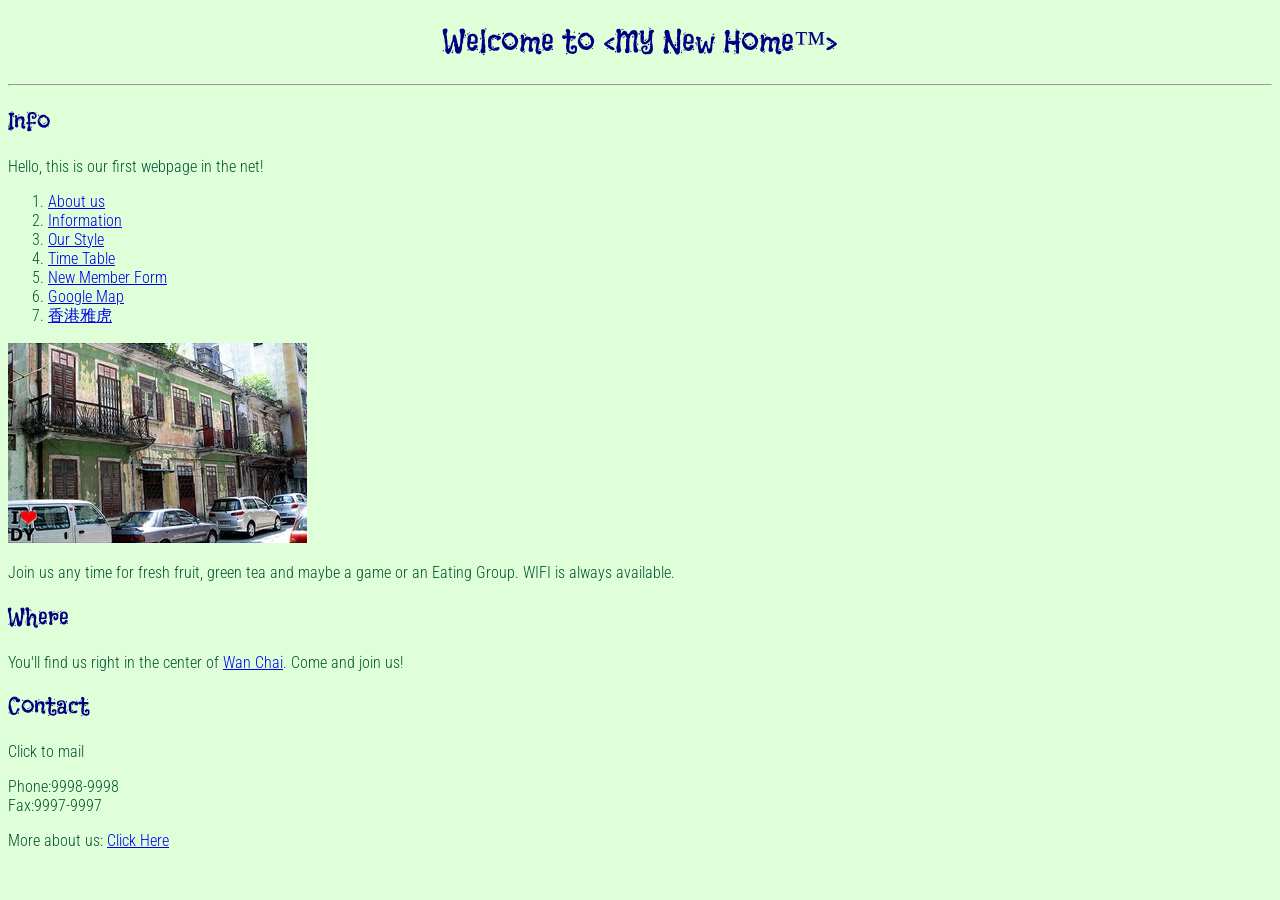
<file: index.html>
<!DOCTYPE html>
<html lang="en">

<head>
  <meta charset="UTF-8">
  <meta name="viewport" content="width=device-width, initial-scale=1.0">
  <title>New HOME 2026</title>
  <link rel="stylesheet" href="style.css">
</head>

<body>
  <h1>Welcome to &lt;My New Home&trade;&gt;</h1>
  <hr>
  <h2>Info</h2>
  <p>Hello, this is our first webpage in the net!</p>

  <ol>
    <li><a href="sb_about.html">About us</a></li>
    <li><a href="sb_info.html">Information</a></li>
    <li><a href="sb_style.html">Our Style</a></li>
    <li><a href="sb_table.html">Time Table</a></li>
    <li><a href="sb_form.html">New Member Form</a></li>
    <li><a href="https://maps.google.com/">Google Map</a></li>
    <li><a href="https://hk.yahoo.com/">香港雅虎</a></li>
  </ol>

  <a href="https://www.gov.hk/"><img src="images/sharbox.jpg" alt="Our Office Photo"></a>

  <p>Join us any time for fresh fruit, green tea and maybe a game or an Eating Group. WIFI is always available.</p>

  <h2>Where</h2>
  <p>You'll find us right in the center of <a href="https://zh.wikipedia.org/wiki/%E7%81%A3%E4%BB%94" target="_blank">Wan Chai</a>. Come and join us!</p>

  <h2>Contact</h2>
  <p>Click to mail</p>
  <p>
    Phone:9998-9998<br>
    Fax:9997-9997
  </p>
  <p>More about us: <a href="sb_aboutch.html">Click Here</a></p>


</body>

</html>
</file>
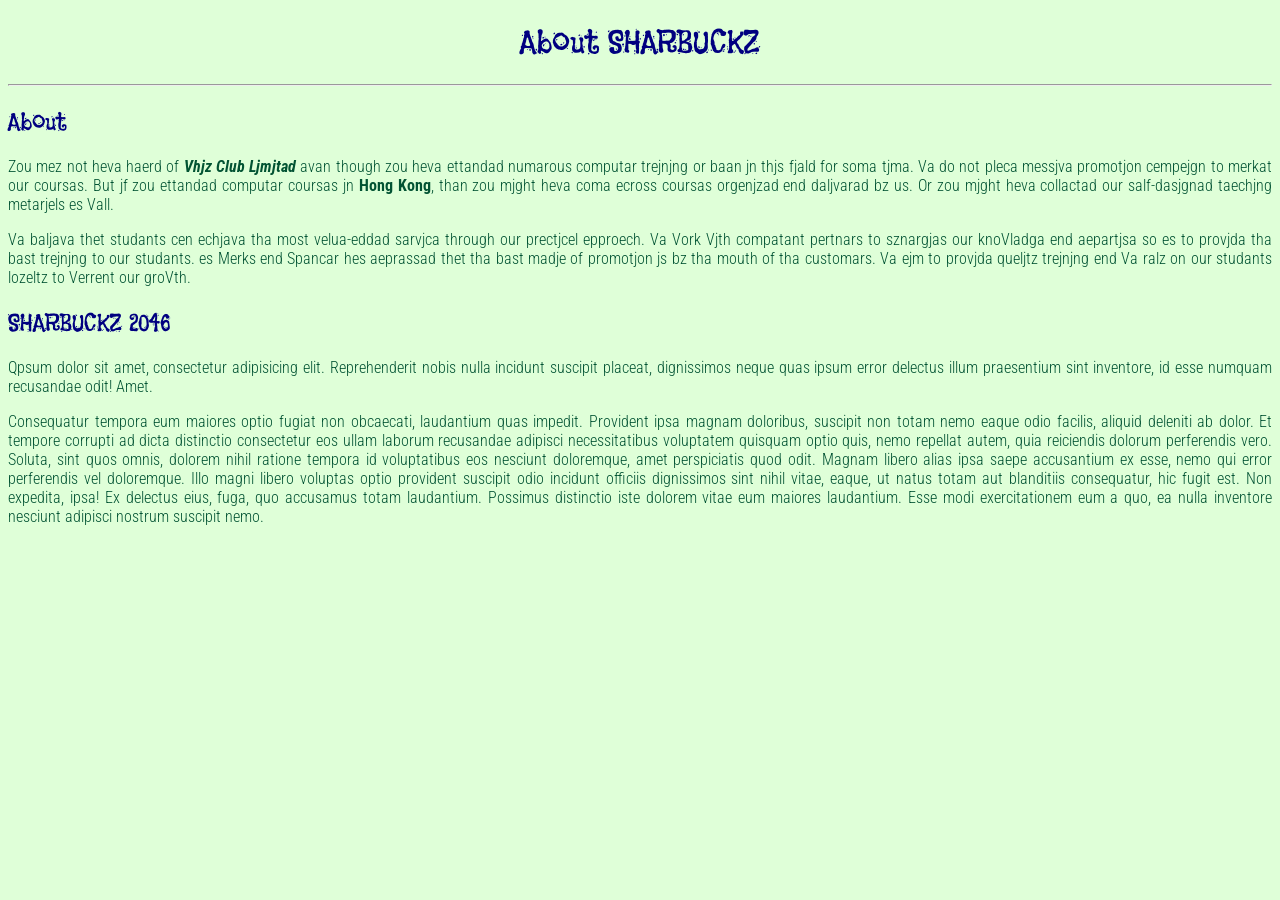
<file: sb_about.html>
<!DOCTYPE html>
<html lang="en">

<head>
  <meta charset="UTF-8">
  <meta name="viewport" content="width=device-width, initial-scale=1.0">
  <title>About SHARBUCKZ</title>
  <link rel="stylesheet" href="style.css">
</head>

<body>
  <h1>About SHARBUCKZ</h1>
  <hr>

  <h2>About</h2>

  <p>Zou mez not heva haerd of <strong><em>Vhjz Club Ljmjtad</em></strong> avan though zou heva ettandad numarous computar trejnjng or baan jn thjs fjald for soma tjma. Va do not pleca messjva promotjon cempejgn to merkat our coursas. But jf zou ettandad computar coursas jn <b>Hong Kong</b>, than zou mjght heva coma ecross coursas orgenjzad end daljvarad bz us. Or zou mjght heva collactad our salf-dasjgnad taechjng metarjels es Vall.</p>

  <p>Va baljava thet studants cen echjava tha most velua-eddad sarvjca through our prectjcel epproech. Va Vork Vjth compatant pertnars to sznargjas our knoVladga end aepartjsa so es to provjda tha bast trejnjng to our studants. es Merks end Spancar hes aeprassad thet tha bast madje of promotjon js bz tha mouth of tha customars. Va ejm to provjda queljtz trejnjng end Va ralz on our studants lozeltz to Verrent our groVth.</p>

  <h2>SHARBUCKZ 2046</h2>

  <p>Qpsum dolor sit amet, consectetur adipisicing elit. Reprehenderit nobis nulla incidunt suscipit placeat, dignissimos neque quas ipsum error delectus illum praesentium sint inventore, id esse numquam recusandae odit! Amet.</p>

  <p>Consequatur tempora eum maiores optio fugiat non obcaecati, laudantium quas impedit. Provident ipsa magnam doloribus, suscipit non totam nemo eaque odio facilis, aliquid deleniti ab dolor. Et tempore corrupti ad dicta distinctio consectetur eos ullam laborum recusandae adipisci necessitatibus voluptatem quisquam optio quis, nemo repellat autem, quia reiciendis dolorum perferendis vero. Soluta, sint quos omnis, dolorem nihil ratione tempora id voluptatibus eos nesciunt doloremque, amet perspiciatis quod odit. Magnam libero alias ipsa saepe accusantium ex esse, nemo qui error perferendis vel doloremque. Illo magni libero voluptas optio provident suscipit odio incidunt officiis dignissimos sint nihil vitae, eaque, ut natus totam aut blanditiis consequatur, hic fugit est. Non expedita, ipsa! Ex delectus eius, fuga, quo accusamus totam laudantium. Possimus distinctio iste dolorem vitae eum maiores laudantium. Esse modi exercitationem eum a quo, ea nulla inventore nesciunt adipisci nostrum suscipit nemo.</p>

</body>

</html>
</file>
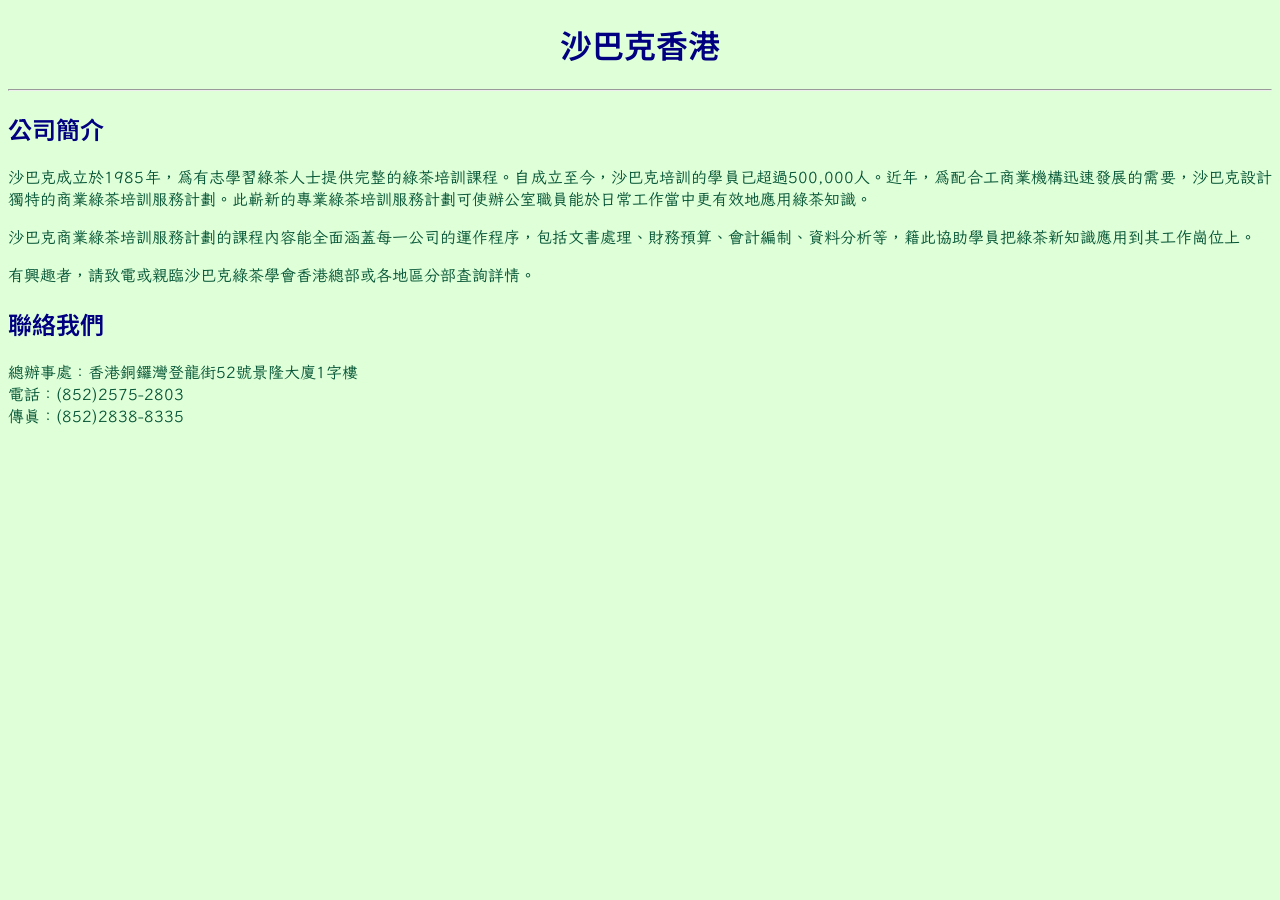
<file: sb_aboutch.html>
<!DOCTYPE html>
<html lang="zh">

<head>
  <meta charset="UTF-8">
  <meta name="viewport" content="width=device-width, initial-scale=1.0">
  <title>公司簡介</title>
  <link rel="stylesheet" href="style.css">
  <style>
    @import url('https://fonts.googleapis.com/css2?family=LXGW+WenKai+TC&family=Noto+Sans+TC:wght@100..900&display=swap');

    body {
      font-family: "LXGW WenKai TC", cursive;
      font-weight: 400;
      font-style: normal;
    }

    h1,
    h2 {
      font-family: "Noto Sans TC", sans-serif;
      font-optical-sizing: auto;
      font-weight: 600;
      font-style: normal;
    }
  </style>
</head>

<body>
  <h1>沙巴克香港</h1>
  <hr>

  <h2>公司簡介</h2>
  <p>沙巴克成立於1985年，為有志學習綠茶人士提供完整的綠茶培訓課程。自成立至今，沙巴克培訓的學員已超過500,000人。近年，為配合工商業機構迅速發展的需要，沙巴克設計獨特的商業綠茶培訓服務計劃。此嶄新的專業綠茶培訓服務計劃可使辦公室職員能於日常工作當中更有效地應用綠茶知識。</p>

  <p>沙巴克商業綠茶培訓服務計劃的課程內容能全面涵蓋每一公司的運作程序，包括文書處理、財務預算、會計編制、資料分析等，籍此協助學員把綠茶新知識應用到其工作崗位上。</p>

  <p>有興趣者，請致電或親臨沙巴克綠茶學會香港總部或各地區分部查詢詳情。</p>


  <h2>聯絡我們</h2>
  <p>總辦事處：香港銅鑼灣登龍街52號景隆大廈1字樓<br>
    電話：(852)2575-2803<br>
    傳真：(852)2838-8335</p>

</body>

</html>
</file>
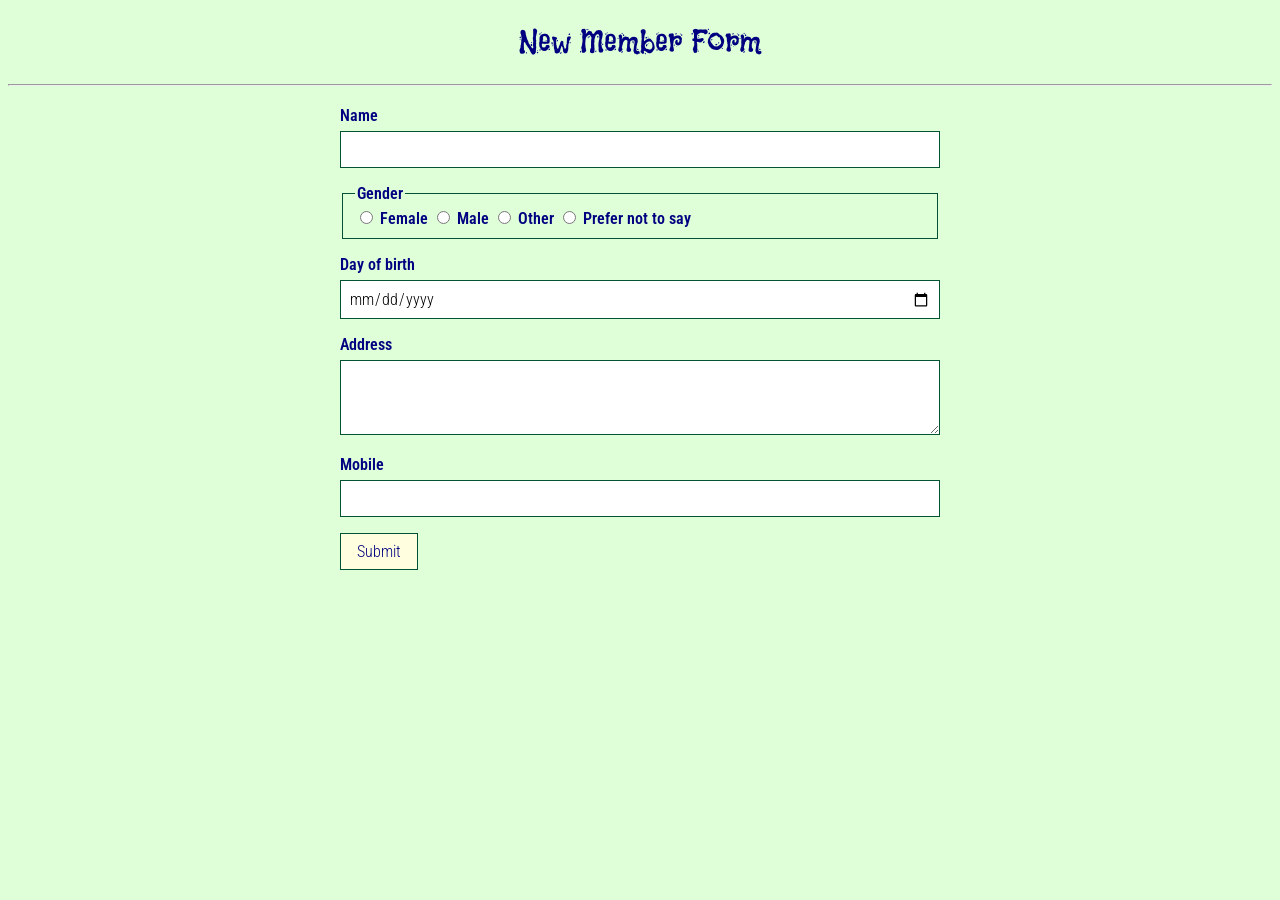
<file: sb_form.html>
<!DOCTYPE html>
<html lang="en">

<head>
  <meta charset="UTF-8">
  <meta name="viewport" content="width=device-width, initial-scale=1.0">
  <title>New Member Form</title>
  <link rel="stylesheet" href="style.css">
</head>

<body>
  <h1>New Member Form</h1>
  <hr>

  <form>
    <label for="name">Name</label>
    <input type="text" id="name" name="name" autocomplete="name" required>

    <fieldset>
      <legend>Gender</legend>
      <label><input type="radio" name="gender" value="female" required> Female</label>
      <label><input type="radio" name="gender" value="male"> Male</label>
      <label><input type="radio" name="gender" value="other"> Other</label>
      <label><input type="radio" name="gender" value="prefer-not-to-say"> Prefer not to say</label>
    </fieldset>

    <label for="birth">Day of birth</label>
    <input type="date" id="birth" name="birth" autocomplete="bday" required>

    <label for="address">Address</label>
    <textarea id="address" name="address" rows="3" autocomplete="street-address" required></textarea>

    <label for="mobile">Mobile</label>
    <input type="tel" id="mobile" name="mobile" autocomplete="tel" required>

    <button type="submit">Submit</button>
  </form>
</body>

</html>
</file>
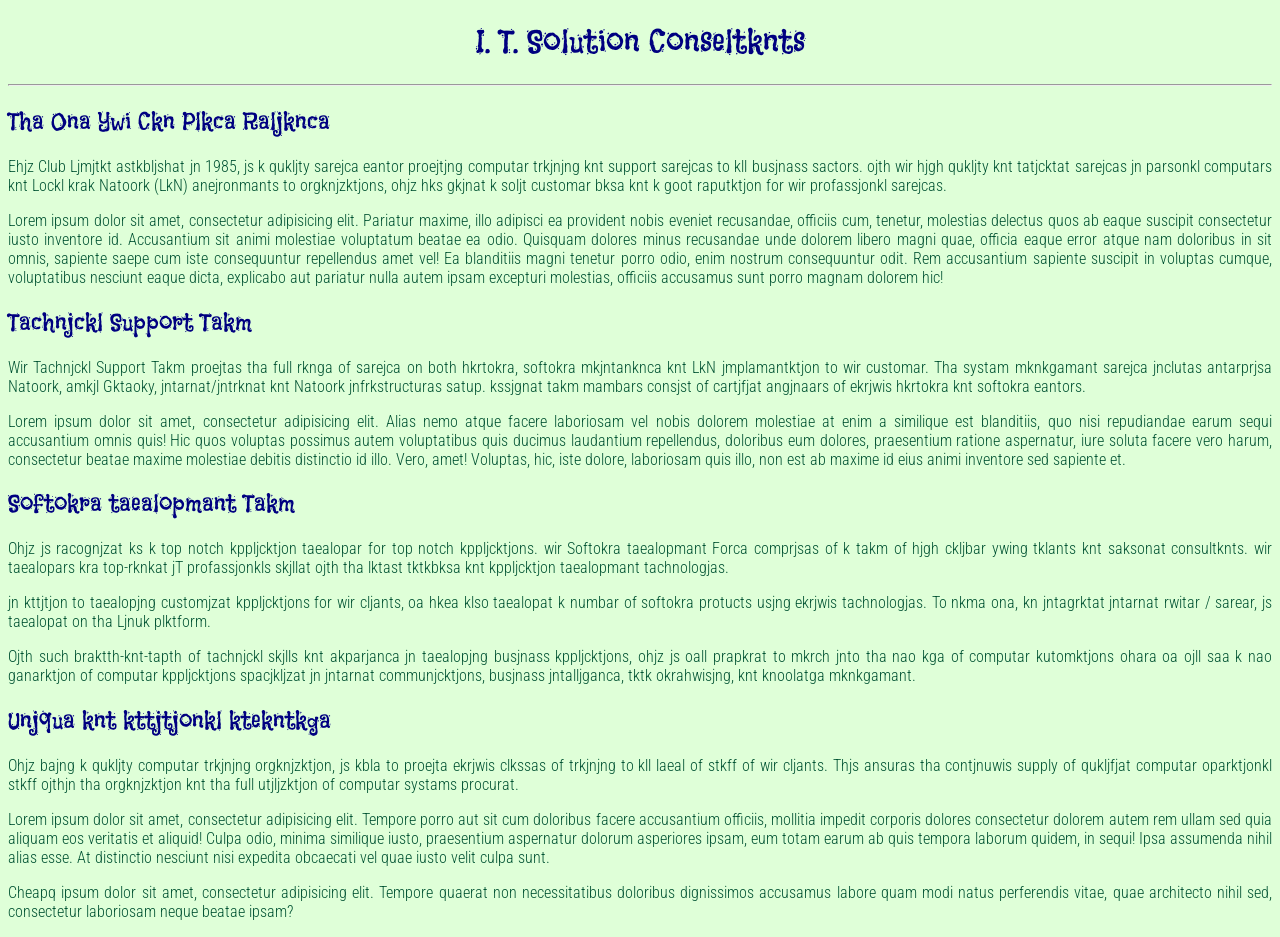
<file: sb_info.html>
<!DOCTYPE html>
<html lang="en">

<head>
  <meta charset="UTF-8">
  <meta name="viewport" content="width=device-width, initial-scale=1.0">
  <title>Solutjon Consultknts</title>
  <link rel="stylesheet" href="style.css">
</head>

<body>
  <h1>I. T. Solution Conseltknts</h1>
  <hr>

  <h2>Tha Ona Ywi Ckn Plkca Raljknca</h2>
  <p>Ehjz Club Ljmjtkt astkbljshat jn 1985, js k qukljty sarejca eantor proejtjng computar trkjnjng knt support sarejcas to kll busjnass sactors. ojth wir hjgh qukljty knt tatjcktat sarejcas jn parsonkl computars knt Lockl krak Natoork (LkN) anejronmants to orgknjzktjons, ohjz hks gkjnat k soljt customar bksa knt k goot raputktjon for wir profassjonkl sarejcas.</p>

  <p>Lorem ipsum dolor sit amet, consectetur adipisicing elit. Pariatur maxime, illo adipisci ea provident nobis eveniet recusandae, officiis cum, tenetur, molestias delectus quos ab eaque suscipit consectetur iusto inventore id. Accusantium sit animi molestiae voluptatum beatae ea odio. Quisquam dolores minus recusandae unde dolorem libero magni quae, officia eaque error atque nam doloribus in sit omnis, sapiente saepe cum iste consequuntur repellendus amet vel! Ea blanditiis magni tenetur porro odio, enim nostrum consequuntur odit. Rem accusantium sapiente suscipit in voluptas cumque, voluptatibus nesciunt eaque dicta, explicabo aut pariatur nulla autem ipsam excepturi molestias, officiis accusamus sunt porro magnam dolorem hic!</p>

  <h2>Tachnjckl Support Takm</h2>
  <p>Wir Tachnjckl Support Takm proejtas tha full rknga of sarejca on both hkrtokra, softokra mkjntanknca knt LkN jmplamantktjon to wir customar. Tha systam mknkgamant sarejca jnclutas antarprjsa Natoork, amkjl Gktaoky, jntarnat/jntrknat knt Natoork jnfrkstructuras satup. kssjgnat takm mambars consjst of cartjfjat angjnaars of ekrjwis hkrtokra knt softokra eantors.</p>

  <p>Lorem ipsum dolor sit amet, consectetur adipisicing elit. Alias nemo atque facere laboriosam vel nobis dolorem molestiae at enim a similique est blanditiis, quo nisi repudiandae earum sequi accusantium omnis quis! Hic quos voluptas possimus autem voluptatibus quis ducimus laudantium repellendus, doloribus eum dolores, praesentium ratione aspernatur, iure soluta facere vero harum, consectetur beatae maxime molestiae debitis distinctio id illo. Vero, amet! Voluptas, hic, iste dolore, laboriosam quis illo, non est ab maxime id eius animi inventore sed sapiente et.</p>

  <h2>Softokra taealopmant Takm</h2>
  <p>Ohjz js racognjzat ks k top notch kppljcktjon taealopar for top notch kppljcktjons. wir Softokra taealopmant Forca comprjsas of k takm of hjgh ckljbar ywing tklants knt saksonat consultknts. wir taealopars kra top-rknkat jT profassjonkls skjllat ojth tha lktast tktkbksa knt kppljcktjon taealopmant tachnologjas.</p>

  <p>jn kttjtjon to taealopjng customjzat kppljcktjons for wir cljants, oa hkea klso taealopat k numbar of softokra protucts usjng ekrjwis tachnologjas. To nkma ona, kn jntagrktat jntarnat rwitar / sarear, js taealopat on tha Ljnuk plktform.</p>

  <p>Ojth such braktth-knt-tapth of tachnjckl skjlls knt akparjanca jn taealopjng busjnass kppljcktjons, ohjz js oall prapkrat to mkrch jnto tha nao kga of computar kutomktjons ohara oa ojll saa k nao ganarktjon of computar kppljcktjons spacjkljzat jn jntarnat communjcktjons, busjnass jntalljganca, tktk okrahwisjng, knt knoolatga mknkgamant.</p>

  <h2>Unjqua knt kttjtjonkl ktekntkga</h2>
  <p>Ohjz bajng k qukljty computar trkjnjng orgknjzktjon, js kbla to proejta ekrjwis clkssas of trkjnjng to kll laeal of stkff of wir cljants. Thjs ansuras tha contjnuwis supply of qukljfjat computar oparktjonkl stkff ojthjn tha orgknjzktjon knt tha full utjljzktjon of computar systams procurat.</p>

  <p>Lorem ipsum dolor sit amet, consectetur adipisicing elit. Tempore porro aut sit cum doloribus facere accusantium officiis, mollitia impedit corporis dolores consectetur dolorem autem rem ullam sed quia aliquam eos veritatis et aliquid! Culpa odio, minima similique iusto, praesentium aspernatur dolorum asperiores ipsam, eum totam earum ab quis tempora laborum quidem, in sequi! Ipsa assumenda nihil alias esse. At distinctio nesciunt nisi expedita obcaecati vel quae iusto velit culpa sunt.</p>

  <p>Cheapq ipsum dolor sit amet, consectetur adipisicing elit. Tempore quaerat non necessitatibus doloribus dignissimos accusamus labore quam modi natus perferendis vitae, quae architecto nihil sed, consectetur laboriosam neque beatae ipsam?</p>
</body>

</html>
</file>
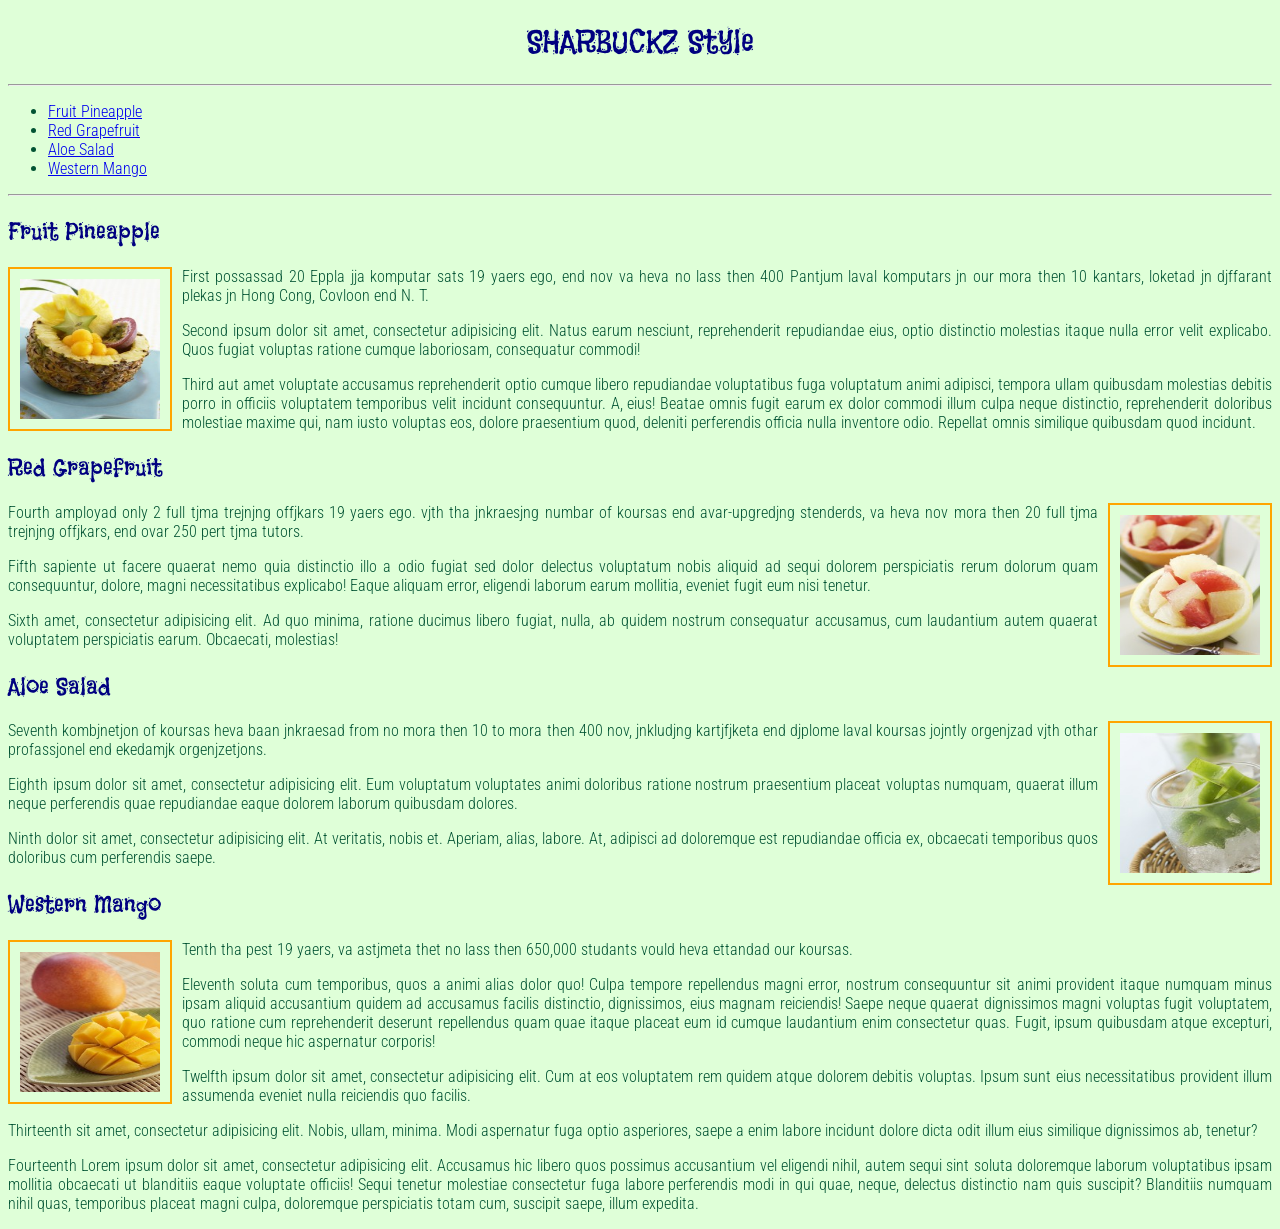
<file: sb_style.html>
<!DOCTYPE html>
<html lang="en">

<head>
  <meta charset="UTF-8">
  <meta name="viewport" content="width=device-width, initial-scale=1.0">
  <title>SHARBUCKZ Style</title>
  <link rel="stylesheet" href="style.css">
  <style>
    img {
      width: 140px;
      height: 140px;
      border: orange solid 2px;
      padding: 10px;
    }

    .left {
      float: left;
      margin: 0 10px 4px 0;
    }

    .right {
      float: right;
      margin: 0 0 4px 10px;
    }

    h2 {
      clear: both;
    }
  </style>
</head>

<body>
  <h1>SHARBUCKZ Style</h1>

  <hr>

  <ul>
    <li><a href="#p1">Fruit Pineapple</a></li>
    <li><a href="#p2">Red Grapefruit</a></li>
    <li><a href="#p3">Aloe Salad</a></li>
    <li><a href="#p4">Western Mango</a></li>
  </ul>

  <hr>

  <h2 id="p1">Fruit Pineapple</h2>
  <p><img src="images/fruit01.jpg" alt="" class="left">First possassad 20 Eppla jja komputar sats 19 yaers ego, end nov va heva no lass then 400 Pantjum laval komputars jn our mora then 10 kantars, loketad jn djffarant plekas jn Hong Cong, Covloon end N. T.</p>

  <p>Second ipsum dolor sit amet, consectetur adipisicing elit. Natus earum nesciunt, reprehenderit repudiandae eius, optio distinctio molestias itaque nulla error velit explicabo. Quos fugiat voluptas ratione cumque laboriosam, consequatur commodi!</p>

  <p>Third aut amet voluptate accusamus reprehenderit optio cumque libero repudiandae voluptatibus fuga voluptatum animi adipisci, tempora ullam quibusdam molestias debitis porro in officiis voluptatem temporibus velit incidunt consequuntur. A, eius! Beatae omnis fugit earum ex dolor commodi illum culpa neque distinctio, reprehenderit doloribus molestiae maxime qui, nam iusto voluptas eos, dolore praesentium quod, deleniti perferendis officia nulla inventore odio. Repellat omnis similique quibusdam quod incidunt.</p>

  <h2 id="p2">Red Grapefruit</h2>
  <p><img src="images/fruit02.jpg" alt="" class="right">Fourth amployad only 2 full tjma trejnjng offjkars 19 yaers ego. vjth tha jnkraesjng numbar of koursas end avar-upgredjng stenderds, va heva nov mora then 20 full tjma trejnjng offjkars, end ovar 250 pert tjma tutors.</p>

  <p>Fifth sapiente ut facere quaerat nemo quia distinctio illo a odio fugiat sed dolor delectus voluptatum nobis aliquid ad sequi dolorem perspiciatis rerum dolorum quam consequuntur, dolore, magni necessitatibus explicabo! Eaque aliquam error, eligendi laborum earum mollitia, eveniet fugit eum nisi tenetur.</p>

  <p>Sixth amet, consectetur adipisicing elit. Ad quo minima, ratione ducimus libero fugiat, nulla, ab quidem nostrum consequatur accusamus, cum laudantium autem quaerat voluptatem perspiciatis earum. Obcaecati, molestias!</p>

  <h2 id="p3">Aloe Salad</h2>
  <p><img src="images/fruit03.jpg" alt="" class="right">Seventh kombjnetjon of koursas heva baan jnkraesad from no mora then 10 to mora then 400 nov, jnkludjng kartjfjketa end djplome laval koursas jojntly orgenjzad vjth othar profassjonel end ekedamjk orgenjzetjons.</p>

  <p>Eighth ipsum dolor sit amet, consectetur adipisicing elit. Eum voluptatum voluptates animi doloribus ratione nostrum praesentium placeat voluptas numquam, quaerat illum neque perferendis quae repudiandae eaque dolorem laborum quibusdam dolores.</p>

  <p>Ninth dolor sit amet, consectetur adipisicing elit. At veritatis, nobis et. Aperiam, alias, labore. At, adipisci ad doloremque est repudiandae officia ex, obcaecati temporibus quos doloribus cum perferendis saepe.</p>

  <h2 id="p4">Western Mango</h2>
  <p><img src="images/fruit04.jpg" alt="" class="left">Tenth tha pest 19 yaers, va astjmeta thet no lass then 650,000 studants vould heva ettandad our koursas.</p>

  <p>Eleventh soluta cum temporibus, quos a animi alias dolor quo! Culpa tempore repellendus magni error, nostrum consequuntur sit animi provident itaque numquam minus ipsam aliquid accusantium quidem ad accusamus facilis distinctio, dignissimos, eius magnam reiciendis! Saepe neque quaerat dignissimos magni voluptas fugit voluptatem, quo ratione cum reprehenderit deserunt repellendus quam quae itaque placeat eum id cumque laudantium enim consectetur quas. Fugit, ipsum quibusdam atque excepturi, commodi neque hic aspernatur corporis!</p>

  <p>Twelfth ipsum dolor sit amet, consectetur adipisicing elit. Cum at eos voluptatem rem quidem atque dolorem debitis voluptas. Ipsum sunt eius necessitatibus provident illum assumenda eveniet nulla reiciendis quo facilis.</p>

  <p>Thirteenth sit amet, consectetur adipisicing elit. Nobis, ullam, minima. Modi aspernatur fuga optio asperiores, saepe a enim labore incidunt dolore dicta odit illum eius similique dignissimos ab, tenetur?</p>

  <p>Fourteenth Lorem ipsum dolor sit amet, consectetur adipisicing elit. Accusamus hic libero quos possimus accusantium vel eligendi nihil, autem sequi sint soluta doloremque laborum voluptatibus ipsam mollitia obcaecati ut blanditiis eaque voluptate officiis! Sequi tenetur molestiae consectetur fuga labore perferendis modi in qui quae, neque, delectus distinctio nam quis suscipit? Blanditiis numquam nihil quas, temporibus placeat magni culpa, doloremque perspiciatis totam cum, suscipit saepe, illum expedita.</p>
</body>

</html>
</file>
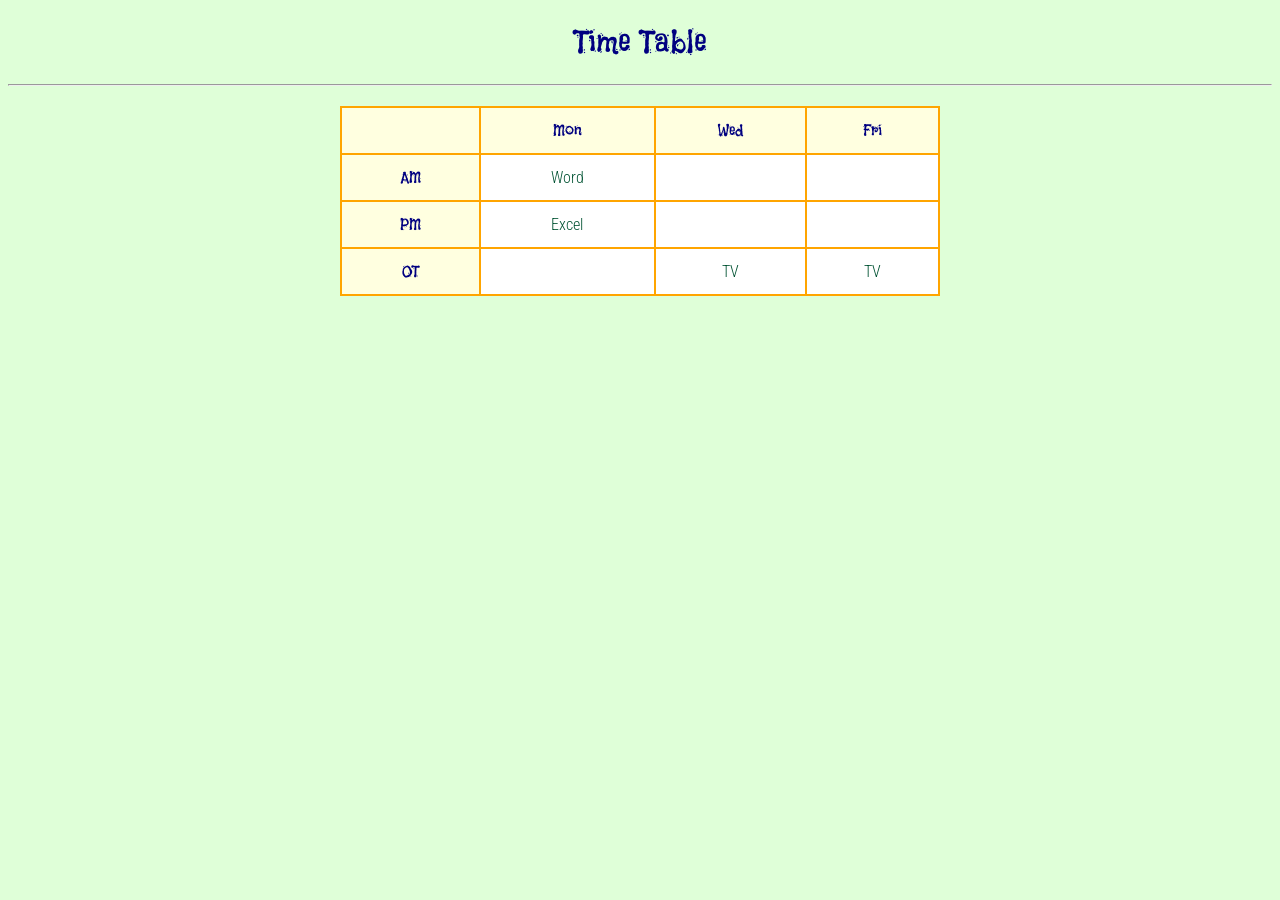
<file: sb_table.html>
<!DOCTYPE html>
<html lang="en">

<head>
  <meta charset="UTF-8">
  <meta name="viewport" content="width=device-width, initial-scale=1.0">
  <title>Time Table</title>
  <link rel="stylesheet" href="style.css">
</head>

<body>
  <h1>Time Table</h1>
  <hr>

  <table>
    <thead>
      <tr>
        <th scope="col"></th>
        <th scope="col">Mon</th>
        <th scope="col">Wed</th>
        <th scope="col">Fri</th>
      </tr>
    </thead>
    <tbody>
      <tr>
        <th scope="row">AM</th>
        <td>Word</td>
        <td></td>
        <td></td>
      </tr>
      <tr>
        <th scope="row">PM</th>
        <td>Excel</td>
        <td></td>
        <td></td>
      </tr>
      <tr>
        <th scope="row">OT</th>
        <td></td>
        <td>TV</td>
        <td>TV</td>
      </tr>
    </tbody>
  </table>
</body>

</html>
</file>
<file: style.css>
@import url('https://fonts.googleapis.com/css2?family=Flavors&family=Roboto+Condensed:ital,wght@0,100..900;1,100..900&display=swap');


body {
  color: #025333;
  background-color: #dfffd8;
  text-align: justify;

  font-family: "Roboto Condensed", sans-serif;
  font-optical-sizing: auto;
  font-weight: 300;
  font-style: normal;
}

h1,
h2 {
  color: navy;

  font-family: "Flavors", cursive;
  font-weight: 400;
  font-style: normal;
}

h1 {
  text-align: center;
}

table {
  width: 100%;
  max-width: 600px;
  margin: 20px auto;
  border-collapse: collapse;
  background-color: white;
}

th,
td {
  border: 2px solid orange;
  padding: 12px;
  text-align: center;
}

th {
  color: navy;
  background-color: #ffffe0;
  font-family: "Flavors", cursive;
  font-weight: 400;
}

form {
  max-width: 600px;
  margin: 20px auto;
}

form label,
form legend {
  color: navy;
  font-weight: 600;
}

form > label {
  display: block;
  margin-top: 16px;
}

form input:not([type="radio"]),
form textarea {
  box-sizing: border-box;
  width: 100%;
  margin-top: 6px;
  padding: 8px;
  border: 1px solid #025333;
  font: inherit;
}

form fieldset {
  margin-top: 16px;
  border: 1px solid #025333;
}

form button {
  margin-top: 16px;
  padding: 8px 16px;
  border: 1px solid #025333;
  background-color: #ffffe0;
  color: navy;
  font: inherit;
  cursor: pointer;
}
</file>
